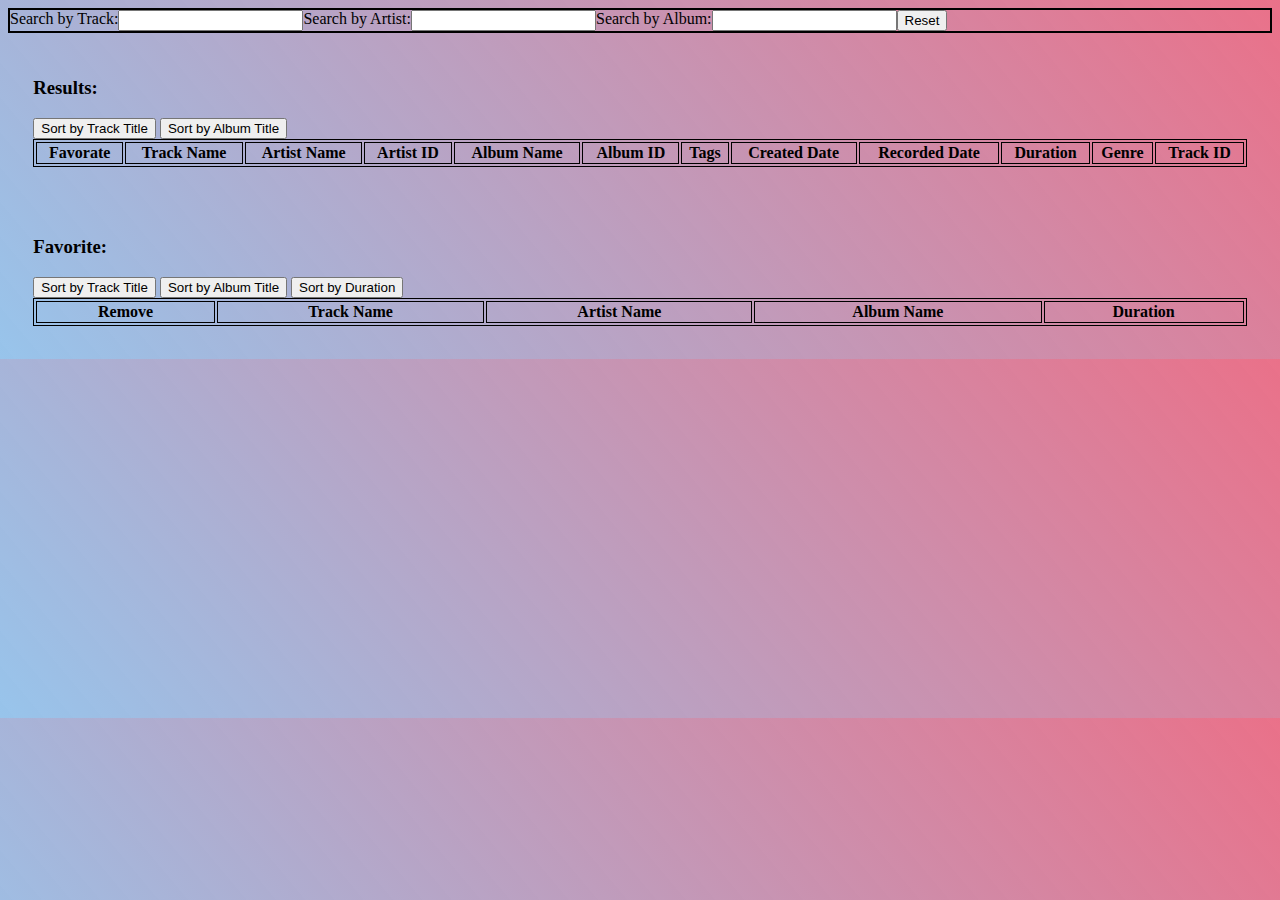
<file: public/pages/index.html>
<!DOCTYPE html>
<html>
    <head>
        <meta charset="utf-8">
        <title>
            Marcus Tuen Muk Lab 3
        </title>
        <link rel="stylesheet" href="../styles/home.css">
    </head>
    <body>
        <div class="searchBar">
            
            <label>Search by Track:</label>
            <input id="track" type="search">

            <label>Search by Artist:</label>
            <input id="artist" type="search">

            <label>Search by Album:</label>
            <input id="album" type="search">

            <button id="reset">Reset</button>
        </div>
        <div class="results">
            <h3>Results: </h3>
            <button id="sortTrack">Sort by Track Title</button>
            <button id="sortAlbum">Sort by Album Title</button>
        
        </div>

        <div class="myList">
            <h3>Favorite: </h3>
            <button id="sortTrack2">Sort by Track Title</button>
            <button id="sortAlbum2">Sort by Album Title</button>
            <button id="sortDuration">Sort by Duration</button>
            <table class="fav">
                <tr>
                    <th>Remove</th>
                    <th>Track Name</th>
                    <th>Artist Name</th>
                    <th>Album Name</th>
                    <th>Duration</th>
                </tr>
            </table>
        </div>

        <script src="../frontend/table.js" ></script>
    </body>
</html>
</file>
<file: public/styles/home.css>
body{
    background: linear-gradient(230deg, rgba(220, 20, 60, 0.603), rgba(128, 183, 231, 0.816));
}

.searchBar{
    display: flex;
    border: 2px solid black;
}

.results, .myList{
    margin: auto;
    padding: 2%;
}

.resultList, .fav{
    width: 100%;
    border: 1px solid;
}

th, td{
    border: 1px solid;
}
</file>
